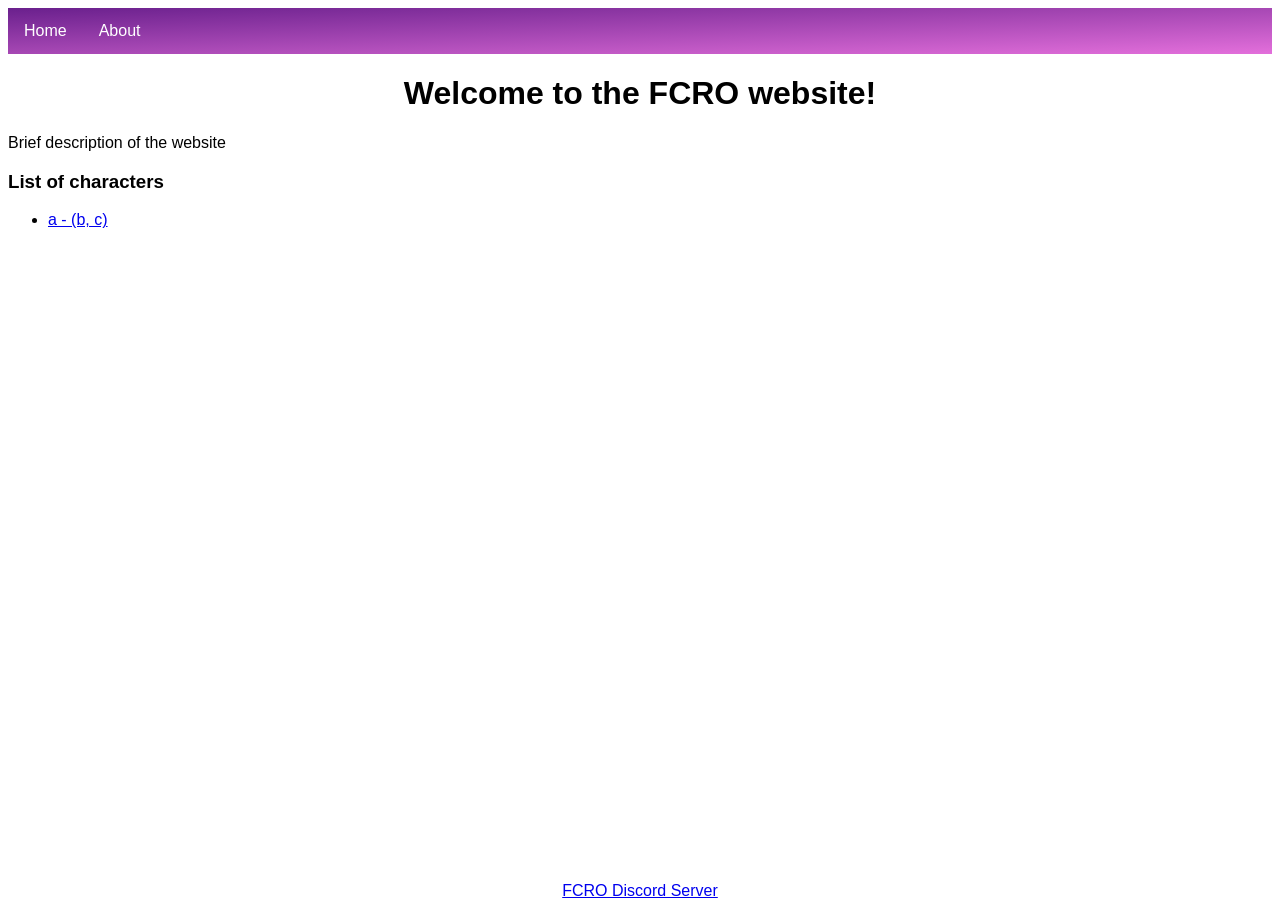
<file: index.html>
<!DOCTYPE html>
<html lang="en">
<head>
    <meta charset="UTF-8">
    <meta name="viewport" content="width=device-width, initial-scale=1.0">
    <link rel="stylesheet" href="/styles.css">
    <title>FCRO</title>
</head>
<body>
    <ul id='navbar'>
        <li><a href="/index.html">Home</a></li>
        <li><a href="/about.html">About</a></li>
    </ul>
    
  <h1>Welcome to the FCRO website!</h1>
  <p>Brief description of the website</p>

  <h3>List of characters</h3>
  <ul>
  
    <li><a href="marvel-characters/something.html">a - (b, c)</a></li>
  
  </ul>

    
    <footer id="page-footer">
        <a href="https://discord.gg/">FCRO Discord Server</a>
    </footer>
</body>
</html>
</file>
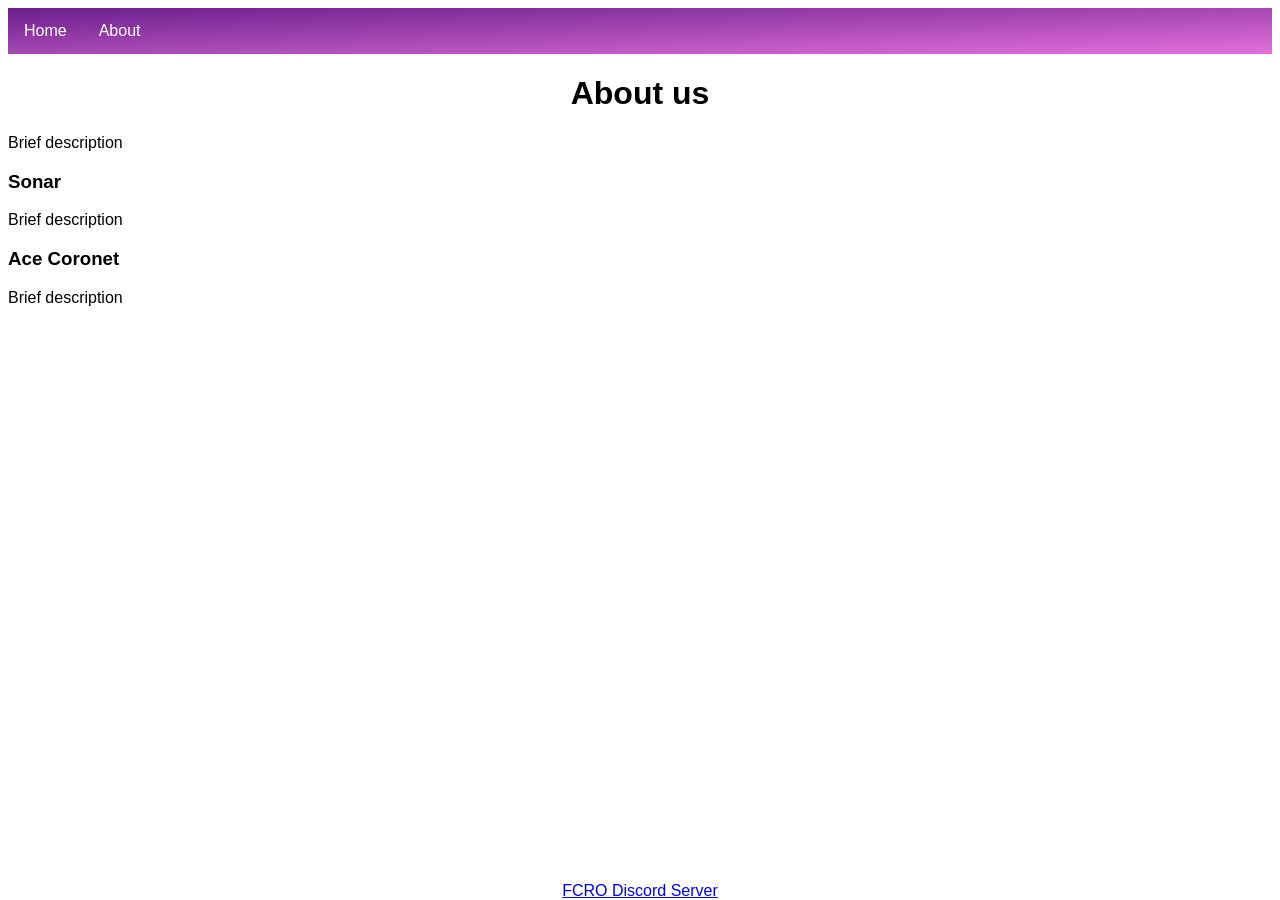
<file: about.html>
<!DOCTYPE html>
<html lang="en">
<head>
    <meta charset="UTF-8">
    <meta name="viewport" content="width=device-width, initial-scale=1.0">
    <link rel="stylesheet" href="/styles.css">
    <title>About</title>
</head>
<body>
    <ul id='navbar'>
        <li><a href="/index.html">Home</a></li>
        <li><a href="/about.html">About</a></li>
    </ul>
    
    <h1>About us</h1>
    <p>Brief description</p>
    <h3>Sonar</h3>
    <p>Brief description</p>
    <h3>Ace Coronet</h3>
    <p>Brief description</p>

    
    <footer id="page-footer">
        <a href="https://discord.gg/">FCRO Discord Server</a>
    </footer>
</body>
</html>
</file>
<file: styles.css>
h1, h2, #aka-list {
  text-align: center;
}

#aka-list {
  display: grid;
  place-items: center;
}

.aka-item {
  text-align: center;
  list-style-position: inside;
  list-style: disc;
}

* {
  font-family: Arial, Helvetica, sans-serif;
}

.header-container {
  display: flex;
  align-items: center;
  gap: 10px;
}

.header-container h3 {
  margin: 0;
}

#character-picture {
  display: block;
  margin: auto;
  height: 100px;
  width: auto;
}

#back-button {
  position: fixed;
  top: 10px;
  left: 10px;
  z-index: 1000;
  background-color: rgba(120, 120, 120, 0.3);
  border-color: cyan;
}

#navbar {
  list-style-type: none;
  margin: 0;
  padding: 0;
  overflow: hidden;
  background: linear-gradient(to bottom right,rgb(106, 32, 141), rgb(227, 111, 219));
}

#navbar li {
  float: left;
}

#navbar li a {
  display: block;
  color: white;
  text-align: center;
  padding: 14px 16px;
  text-decoration: none;
}

#navbar li a:hover {
  background-color: #28c495;
}

#page-footer {
  text-align: center;
  position: fixed;
  left: 0;
  bottom: 0;
  width: 100%;
}
</file>
